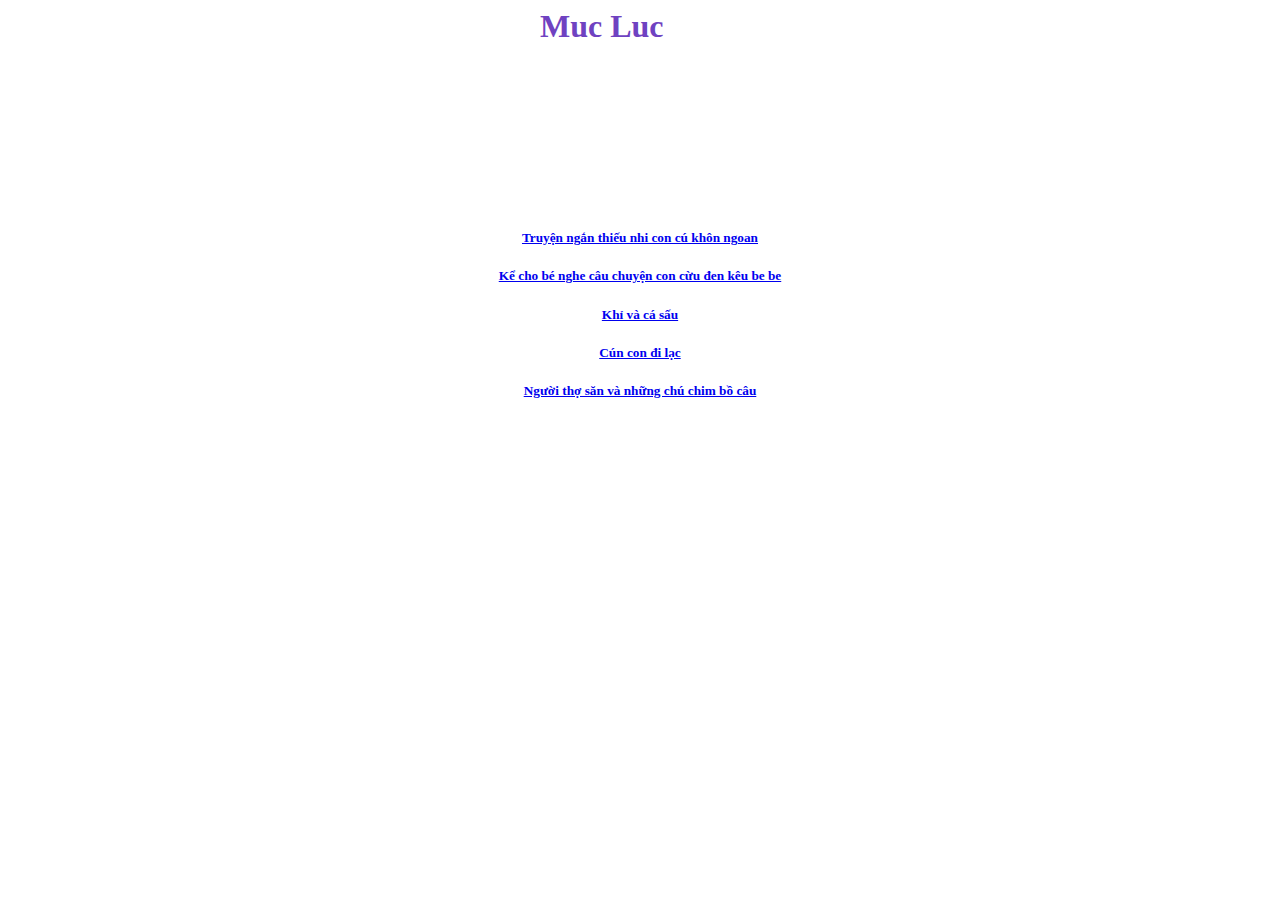
<file: CSS/Short_Story/index.html>
<!DOCTYPE html>
<html lang="en">
<head>
    <meta charset="UTF-8">
    <title>Muc Luc</title>
</head>
<body>
    <table style="color: #95538e;margin: auto">
        <h1 style="margin: auto;color: #6f42c1;width: 200px;height: 200px">Muc Luc</h1>
        <h5 style= "text-align: center"><a href="1.html"> Truyện ngắn thiếu nhi con cú khôn ngoan</a></h5>
        <h5 style="text-align: center"><a href="2.html"> Kể cho bé nghe câu chuyện con cừu đen kêu be be</a></h5>
        <h5 style="text-align: center"><a href="3.html"> Khỉ và cá sấu</a></h5>
        <h5 style="text-align: center"><a href="4.html"> Cún con đi lạc  </a></h5>
        <h5 style="text-align: center"><a href="5.html"> Người thợ săn và những chú chim bồ câu </a></h5>
    </table>


</body>
</html>
</file>
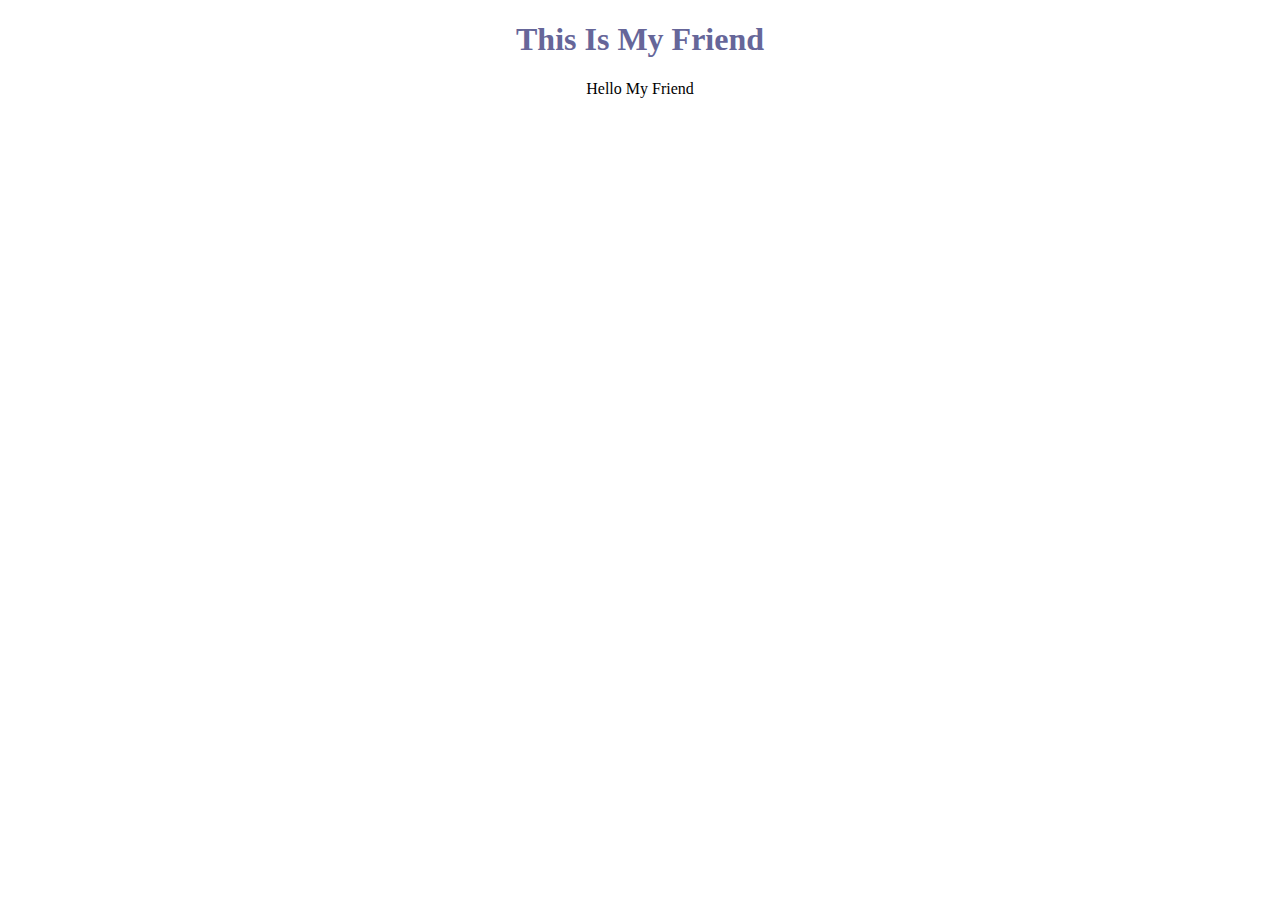
<file: CSS/CSS_Eternal.html>
<!DOCTYPE html>
<html lang="en">
<head>
    <link rel="stylesheet" href="style.css">
    <meta charset="UTF-8">
    <title>CSS External</title>
</head>
<body>
<h1>
    This Is My Friend
</h1>
    <p>
        Hello My Friend
    </p>
</body>
</html>
</file>
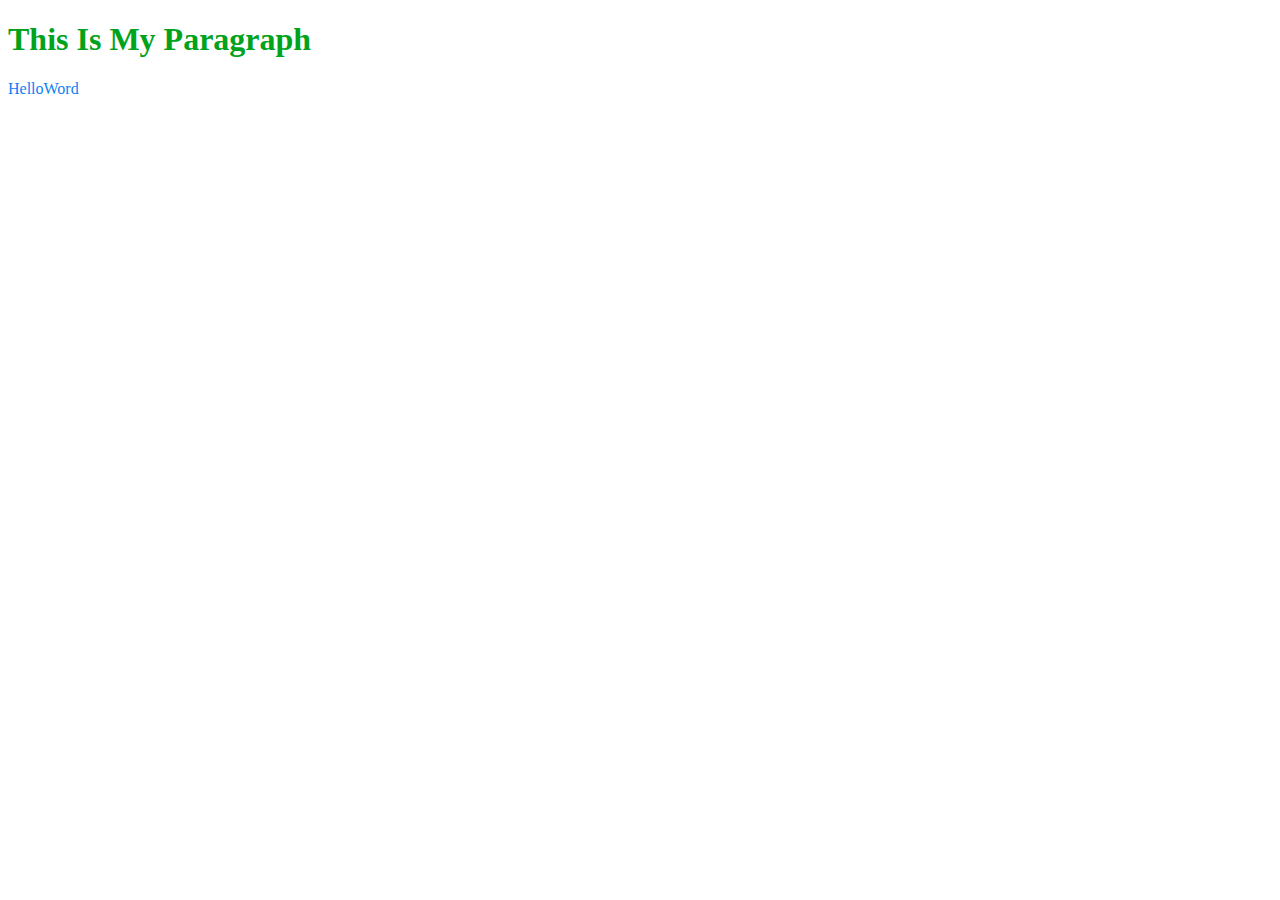
<file: CSS/CSS_Inline.html>
<!DOCTYPE html>
<html lang="en">
<head>
    <meta charset="UTF-8">
    <title>CSS</title>
</head>
<body>
<h1 style="color: #01a31c;animation-duration: inherit" size="300px" >This Is My Paragraph</h1>
<p style="size: 200px; color: #0C81F6" >HelloWord</p>
</body>
</html>
</file>
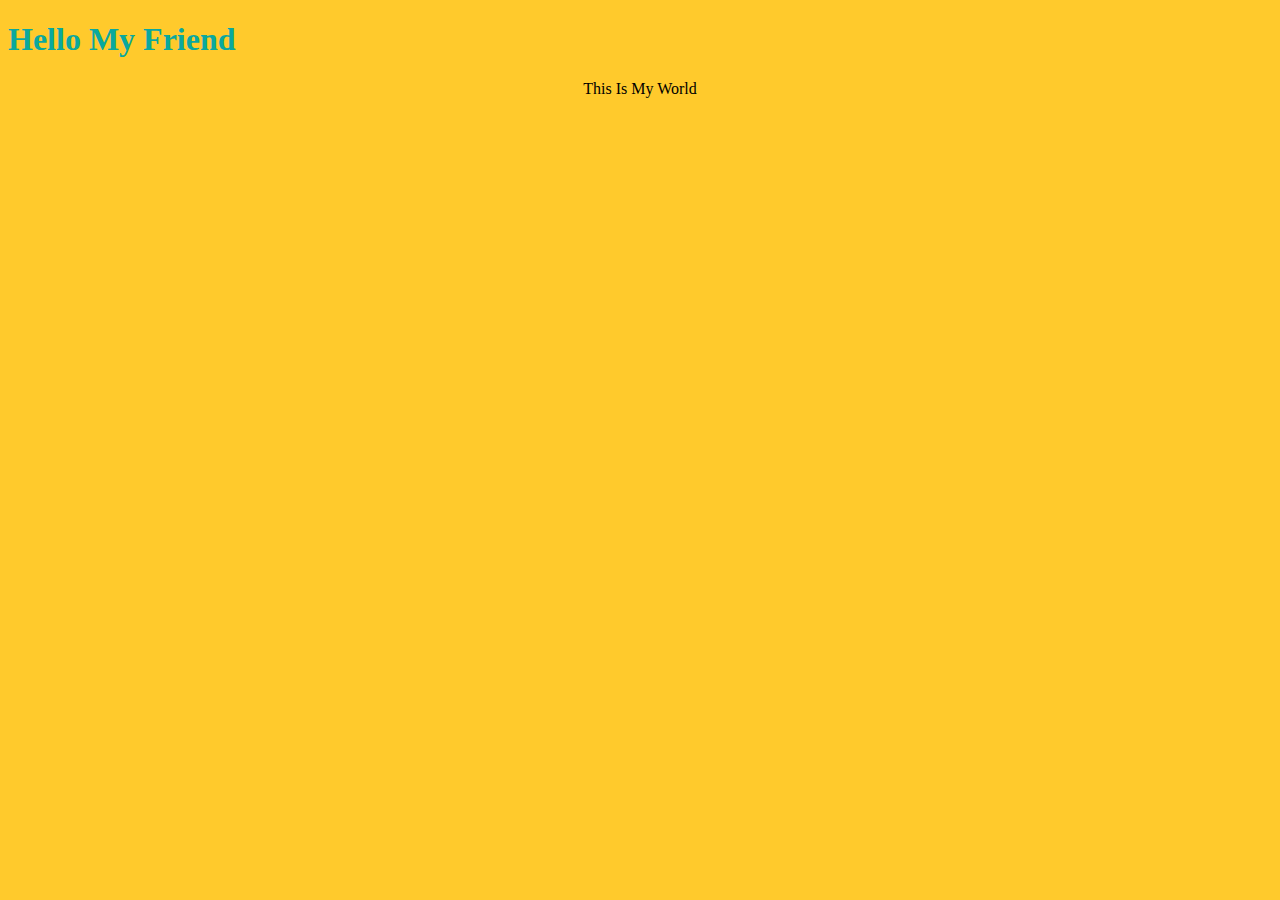
<file: CSS/CSS_Internal.html>
<!DOCTYPE html>
<html lang="en">
<head>
    <style>
        body{
            background-color: #ffca2c;
        }
        h1{
            color: #0aa89e;
            text-decoration-color: #95538e;
        }
        p{
            text-align: center;
        }
    </style>
    <meta charset="UTF-8">
    <title>CSS Internal</title>
</head>
<body>
<h1>Hello My Friend</h1>
<p>This Is My World</p>
</body>
</html>
</file>
<file: CSS/style.css>
h1{ color: #666699;
    text-align: center;
}
p{
    text-align: center;
    text-decoration: #0c7cd5;
}
h3{
    text-align: center;
    color: #0c7cd5;
}
</file>
